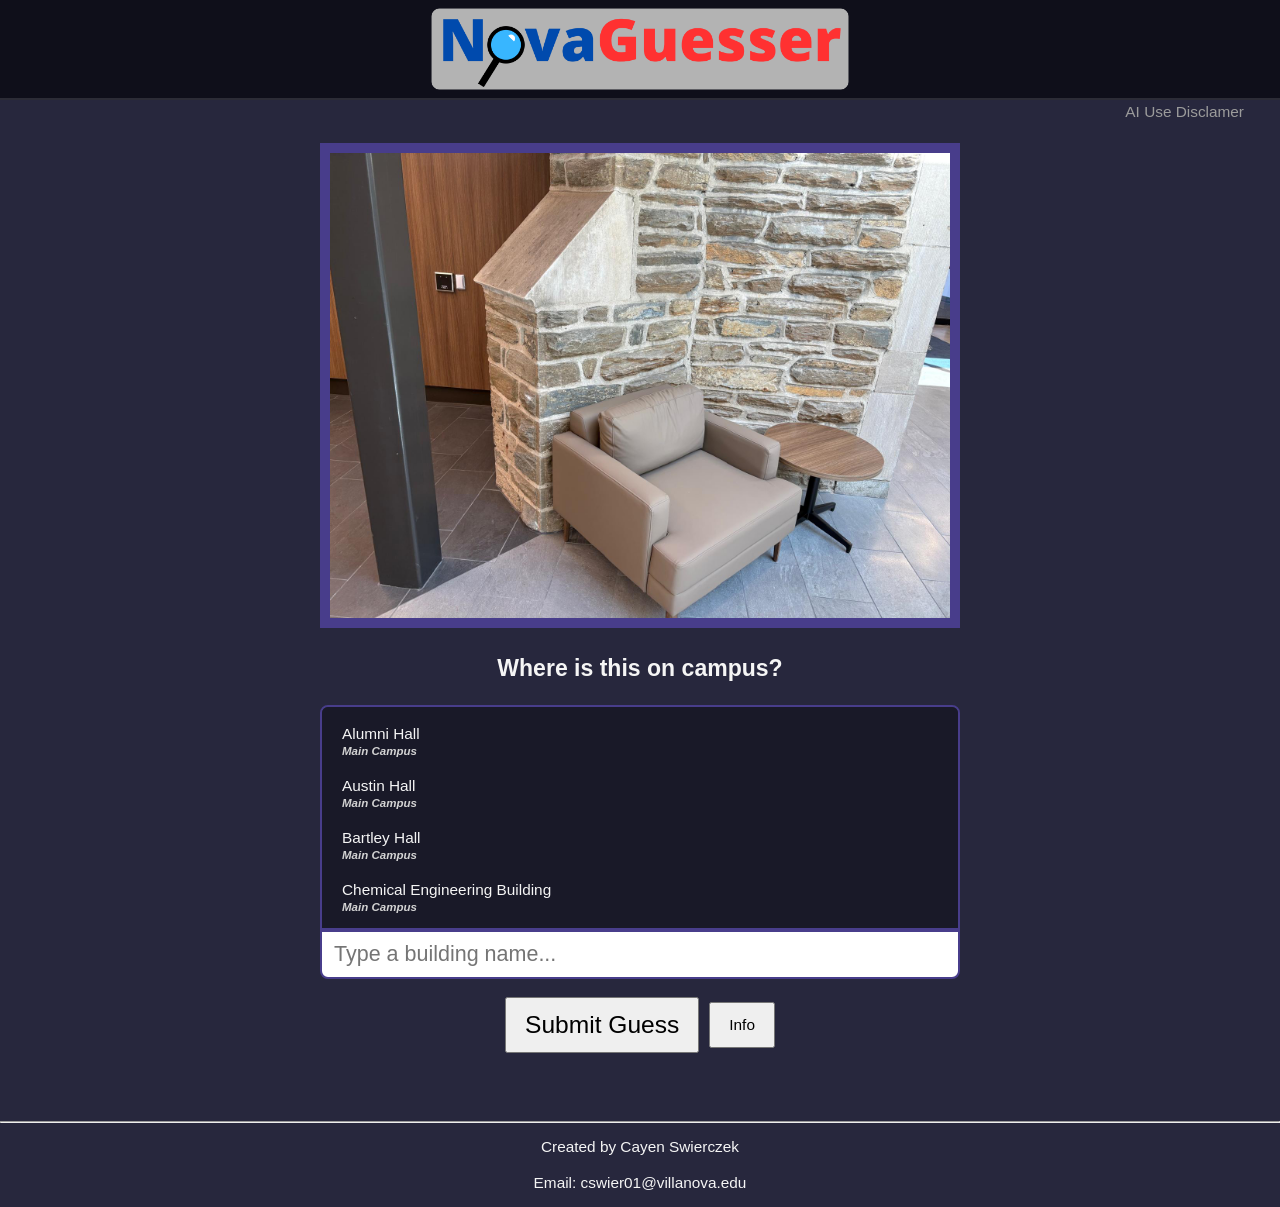
<file: index.html>
<!DOCTYPE html>
<html lang="en">    

    <head>
        <meta charset="UTF-8">
        <meta name="viewport" content="width=device-width, initial-scale=1.0, shrink-to-fit=no">
        <meta name="author" content="NovaGuesser">
        <meta name="description" content="A game about guessing Villanova's campus.">
        <title>NovaGuesser</title>
        <link rel="icon" href="squareLogo.png" type="image/x-icon">
        <link rel="stylesheet" href="main.css" type="text/css">
    </head>
    
    <body>
        <header class="topbar">
            <img src="LongLogo.png" alt="NovaGuesser logo" class="logo" />
        </header>
        <button id="disclosureButton" class="disclosure-button" type="button">AI Use Disclamer</button>

        <main>

            <!-- Here you change one thing -->
            
            <img src="Day83.jpg" alt="Picture of a spot on Villanova's campus" id = "place" title="Daily Photo" loading="lazy">
            <h3>Where is this on campus?</h3>

            <div class="guess-picker">
                <div id="guessOptions" class="guess-options" role="listbox" aria-label="Campus locations"></div>
                <input type="search" id="guessSearch" placeholder="Type a building name..." autocomplete="off" aria-controls="guessOptions" aria-autocomplete="list">
            </div>

            <select name="guess" id="guess" hidden>
                <optgroup label="Main Campus">
                    <option value="Alumni Hall" selected>Alumni Hall</option>
                    <option value="Austin Hall">Austin Hall</option>
                    <option value="Bartley Hall">Bartley Hall</option>
                    <option value="Chemical Engineering Building">Chemical Engineering Building</option>
                    <option value="Connelly Center">Connelly Center</option>
                    <option value="Corr Hall">Corr Hall</option>
                    <option value="Delurey Hall">Delurey Hall</option>
                    <option value="Dougherty Hall">Dougherty Hall</option>
                    <option value="Driscoll Hall">Driscoll Hall</option>
                    <option value="Drosdick Hall">Drosdick Hall</option>
                    <option value="Facilities Management Building">Facilities Management Building</option>
                    <option value="Falvey Memorial Library">Falvey Memorial Library</option>
                    <option value="Faris Laboratory">Faris Laboratory</option>
                    <option value="Fedigan Hall">Fedigan Hall</option>
                    <option value="Greenhouse">Greenhouse</option>
                    <option value="Health Services Building">Health Services Building</option>
                    <option value="John Barry Hall">John Barry Hall</option>
                    <option value="Mendel Science Center">Mendel Science Center </option>
                    <option value="Middleton Hall">Middleton Hall</option>
                    <option value="Military Sciences Building">Military Sciences Building</option>
                    <option value="O'Dwyer Hall">O'Dwyer Hall</option>
                    <option value="St. Augustine Center">St. Augustine Center</option>
                    <option value="St. Rita Hall">St. Rita Hall</option>
                    <option value="St. Thomas of Villanova Church">St. Thomas of Villanova Church</option>
                    <option value="St. Thomas of Villanova Monastery">St. Thomas of Villanova Monastery</option>
                    <option value="Sheehan Hall">Sheehan Hall</option>
                    <option value="Simpson Hall">Simpson Hall</option>
                    <option value="Steam Plant">Steam Plant</option>
                    <option value="Sullivan Hall">Sullivan Hall</option>
                    <option value="Tolentine Hall">Tolentine Hall</option>
                    <option value="Vasey Hall">Vasey Hall</option>
                    <option value="Vic Maggitti Hall">Vic Maggitti Hall</option>
                    <option value="White Hall">White Hall</option>
                </optgroup>
                <optgroup label="Athletics Campus">
                    <option value="Andrew J. Talley Athletic Center">Andrew J. Talley Athletic Center</option>
                    <option value="Davis Center">Davis Center</option>
                    <option value="Finneran Pavilion">Finneran Pavilion</option>
                    <option value="Galberry Hall">Galberry Hall</option>
                    <option value="Jake Nevin Field House">Jake Nevin Field House</option>
                    <option value="Villanova Stadium">Villanova Stadium</option>
                </optgroup>
                <optgroup label="South Campus">
                    <option value="Caughlin Hall">Caughlin Hall</option>
                    <option value="Donahue Hall">Donahue Hall</option>
                    <option value="Good Counsel Hall">Good Counsel Hall</option>
                    <option value="McGuire Hall">McGuire Hall</option>
                    <option value="St. Katharine Hall">St. Katharine Hall</option>
                    <option value="St. Monica Hall">St. Monica Hall</option>
                    <option value="Stanford Hall">Stanford Hall</option>
                </optgroup>
                <optgroup label="Lancaster Avenue Campus">
                    <option value="Canon Hall">Canon Hall</option>
                    <option value="Dobbin Hall">Dobbin Hall</option>
                    <option value="Farrell Hall">Farrell Hall</option>
                    <option value="Friar Hall">Friar Hall</option>
                    <option value="Geraghty Hall">Geraghty Hall</option>
                    <option value="Griffin Hall">Griffin Hall</option>
                    <option value="Hovnanian Hall">Hovnanian Hall</option>
                    <option value="John and Joan Mullen Center">John and Joan Mullen Center</option>
                    <option value="Kennedy Hall">Kennedy Hall</option>
                    <option value="Kintsuba Hall">Kintsuba Hall</option>
                    <option value="McGuinn Hall">McGuinn Hall</option>
                    <option value="Moriarty Hall">Moriarty Hall</option>
                    <option value="Riley Hall">Riley Hall</option>
                    <option value="Stone Hall">Stone Hall</option>
                    <option value="Trinity Hall">Trinity Hall</option>
                </optgroup>
                <optgroup label="West Campus">
                    <option value="Burns Hall">Burns Hall</option>
                    <option value="Farley Hall">Farley Hall</option>
                    <option value="Gallagher Hall">Gallagher Hall</option>
                    <option value="Gallen Hall">Gallen Hall</option>
                    <option value="Garey Hall">Garey Hall</option>
                    <option value="Jackson Hall">Jackson Hall</option>
                    <option value="John F. Scarpa Hall">John F. Scarpa Hall</option>
                    <option value="Klekotka Hall">Klekotka Hall</option>
                    <option value="Moulden Hall">Moulden Hall</option>
                    <option value="Picotte Hall at Dundale">Picotte Hall at Dundale</option>
                    <option value="Rudolph Hall">Rudolph Hall</option>
                    <option value="St. Clare Hall">St. Clare Hall</option>
                    <option value="St. Mary Hall">St. Mary Hall</option>
                    <option value="Welsh Hall">Welsh Hall</option>
                </optgroup>
                <optgroup label="Cabrini Campus">
                    <option value="Angelo Hall">Angelo Hall</option>
                    <option value="Bellesini Hall">Bellesini Hall</option>
                    <option value="Cascia Hall Student Center">Cascia Hall Student Center</option>
                    <option value="Dixon Center and Nerney Pavilion">Dixon Center and Nerney Pavilion</option>
                    <option value="Emmaus Hall">Emmaus Hall</option>
                    <option value="Facilities Shop">Facilities Shop</option>
                    <option value="Francesca Hall">Francesca Hall</option>
                    <option value="Gatehouse">Gatehouse</option>
                    <option value="Iadarola Center">Iadarola Center</option>
                    <option value="Josephine Hall">Josephine Hall</option>
                    <option value="Lecceto Hall">Lecceto Hall</option>
                    <option value="Maguire House">Maguire House</option>
                    <option value="Montefalco Hall">Montefalco Hall</option>
                    <option value="Nicholas Hall">Nicholas Hall</option>
                    <option value="Ortiz Hall">Ortiz Hall</option>
                    <option value="Rosseter Hall">Rosseter Hall</option>
                    <option value="Sacred Heart Chapel">Sacred Heart Chapel</option>
                    <option value="Stanton Hall">Stanton Hall</option>
                    <option value="Tagaste Hall">Tagaste Hall</option>
                    <option value="Thomas Hall">Thomas Hall</option>
                    <option value="Xavier Hall">Xavier Hall</option>
                </optgroup>
            </select>
            <br>   
            <div class="game-controls">
                <button id="button" type="button"> Submit Guess </button>
                <button id="infoButton" type="button" aria-label="Explain result colors">Info</button>
            </div>
            <div id="guessMessage" aria-live="polite"></div>
            <div id="disclosureScreen" class="disclosure-screen" hidden>
                <div class="disclosure-card" role="dialog" aria-modal="true" aria-labelledby="disclosureTitle">
                    <button id="closeDisclosure" class="close-button" type="button" aria-label="Close AI use disclosure">&times;</button>
                    <h2 id="disclosureTitle">AI Use Disclamer</h2>
                    <p>I made a prototype of this page using no AI and an HTML tutorial by freeCodeCamp.org on Youtube.
                        Afterwards, I used VS Code's AI sidebar to give the page a topbar, a better menu system for all the campus locations, the popup windows, and the buttons that open the popups.
                        I also used Claude to get the site looking nice on mobile.
                        The logos and pictures are all made by me.
                    </p>
                </div>
            </div>
            <div id="infoScreen" class="info-screen" hidden>
                <div class="info-card" role="dialog" aria-modal="true" aria-labelledby="infoTitle">
                    <button id="closeInfoScreen" class="close-button" type="button" aria-label="Close instructions">&times;</button>
                    <h2 id="infoTitle">How to Play</h2>
                    <p><span class="info-box correct">🟩</span> Guess the building that this photo is either taken within, or taken closest to!</p>
                    <p><span class="info-box same-campus">🟨</span> Yellow guesses mean you are on the correct sub-campus. (For example, Cabrini Campus or West Campus)</p>
                    <p><span class="info-box incorrect">🟥</span> The answer will NOT be inside of a residence hall area.</p>
                    <p><span class="info-box unused">⬛</span> You get 6 guesses to find the right location.</p>
                </div>
            </div>
            <div id="endScreen" class="end-screen" hidden>
                <div class="end-card" role="dialog" aria-modal="true" aria-labelledby="endTitle">
                    <button id="closeEndScreen" class="close-button" type="button" aria-label="Close results">&times;</button>
                    <h2 id="endTitle">Good Guess!</h2>
                    <p id="endResult" class="end-result"></p>
                    <button id="shareButton" type="button">Share</button>
                    <p id="shareStatus" class="share-status" aria-live="polite"></p>
                </div>
            </div>

             <!-- Here you change two things -->
            
            <script>
                let correct = "Cascia Hall Student Center"
                let day = "83"
                const guessSearch = document.querySelector("#guessSearch")
                const guessOptions = document.querySelector("#guessOptions")
                const guess = document.querySelector("#guess")
                const submitButton = document.querySelector("#button")
                const guessMessage = document.querySelector("#guessMessage")
                const endScreen = document.querySelector("#endScreen")
                const endTitle = document.querySelector("#endTitle")
                const endResult = document.querySelector("#endResult")
                const closeEndScreen = document.querySelector("#closeEndScreen")
                const shareButton = document.querySelector("#shareButton")
                const shareStatus = document.querySelector("#shareStatus")
                const infoButton = document.querySelector("#infoButton")
                const infoScreen = document.querySelector("#infoScreen")
                const closeInfoScreen = document.querySelector("#closeInfoScreen")
                const disclosureButton = document.querySelector("#disclosureButton")
                const disclosureScreen = document.querySelector("#disclosureScreen")
                const closeDisclosure = document.querySelector("#closeDisclosure")
                let activeOption = -1
                let resultHistory = []
                let done = false
                let attempt = 1

                Array.from(guess.options).forEach(option => {
                    option.dataset.campus = option.parentElement.label
                })

                function showOptions(searchTerm = "") {
                    const term = searchTerm.toLowerCase()
                    const matchingOptions = Array.from(guess.options).filter(option =>
                        option.textContent.toLowerCase().includes(term) ||
                        option.dataset.campus.toLowerCase().includes(term)
                    )

                    guessOptions.innerHTML = ""
                    activeOption = -1
                    matchingOptions.forEach(option => {
                        const optionButton = document.createElement("button")
                        optionButton.type = "button"
                        optionButton.className = "guess-option"
                        optionButton.setAttribute("role", "option")
                        optionButton.innerHTML = `<span>${option.textContent.trim()}</span><small>${option.dataset.campus}</small>`
                        optionButton.addEventListener("click", () => selectOption(option))
                        guessOptions.appendChild(optionButton)
                    })
                }

                function selectOption(option) {
                    guess.value = option.value
                    guessSearch.value = option.textContent.trim()
                    showOptions(guessSearch.value)
                }

                function addGuessResult(selectedOption, resultClass) {
                    const resultRow = document.createElement("div")
                    resultRow.className = "guess-result"

                    const resultBox = document.createElement("span")
                    resultBox.className = `result-box ${resultClass}`
                    resultBox.setAttribute("aria-label", resultClass)

                    const resultText = document.createElement("span")
                    resultText.className = "result-text"
                    resultText.textContent = selectedOption.textContent.trim()

                    resultRow.append(resultBox, resultText)
                    guessMessage.appendChild(resultRow)
                }

                function closeResults() {
                    endScreen.hidden = true
                }

                function closeInfo() {
                    infoScreen.hidden = true
                }

                function closeDisclosureWindow() {
                    disclosureScreen.hidden = true
                }

                function updateCompletionControl() {
                    infoButton.textContent = "Results"
                    infoButton.setAttribute("aria-label", "Show game results")
                    infoButton.onclick = () => {
                        endScreen.hidden = false
                        closeEndScreen.focus()
                    }
                }

                function getResultEmoji(resultClass) {
                    if (resultClass === "correct") {
                        return "🟩"
                    }
                    if (resultClass === "same-campus") {
                        return "🟨"
                    }
                    return "🟥"
                }

                function showEndScreen(lost = false) {
                    const unusedGuesses = 6 - resultHistory.length
                    const resultEmojis = resultHistory.join("") + "⬛".repeat(unusedGuesses)
                    endResult.textContent = `NovaGuesser #${day} ${resultHistory.length}/6\n${resultEmojis}\n\nPlay at https://novaguesser.github.io/`
                    endTitle.textContent = lost ? `Today was ${correct}.` : "Good Guess!"
                    endScreen.hidden = false
                    shareStatus.textContent = ""
                    closeEndScreen.focus()
                }

                guessSearch.addEventListener("input", () => showOptions(guessSearch.value))
                guessSearch.addEventListener("keydown", event => {
                    const options = guessOptions.querySelectorAll(".guess-option")
                    if (event.key === "ArrowDown" || event.key === "ArrowUp") {
                        event.preventDefault()
                        activeOption = event.key === "ArrowDown"
                            ? Math.min(activeOption + 1, options.length - 1)
                            : Math.max(activeOption - 1, 0)
                        options.forEach(option => option.classList.remove("active"))
                        options[activeOption]?.classList.add("active")
                        options[activeOption]?.scrollIntoView({ block: "nearest" })
                    }
                    if (event.key === "Enter" && options[activeOption]) {
                        event.preventDefault()
                        options[activeOption].click()
                    }
                })

                guess.value = guess.options[0].value
                showOptions()
                submitButton.addEventListener("click", anFunc)
                infoButton.addEventListener("click", () => {
                    if (done) {
                        return
                    }
                    infoScreen.hidden = false
                    closeInfoScreen.focus()
                })
                closeInfoScreen.addEventListener("click", closeInfo)
                disclosureButton.addEventListener("click", () => {
                    disclosureScreen.hidden = false
                    closeDisclosure.focus()
                })
                closeDisclosure.addEventListener("click", closeDisclosureWindow)
                closeEndScreen.addEventListener("click", closeResults)
                shareButton.addEventListener("click", async () => {
                    try {
                        await navigator.clipboard.writeText(endResult.textContent)
                        shareStatus.textContent = "Text copied!"
                    }
                    catch (error) {
                        shareStatus.textContent = "Unable to copy text."
                    }
                })
                endScreen.addEventListener("click", event => {
                    if (event.target === endScreen) {
                        closeResults()
                    }
                })
                infoScreen.addEventListener("click", event => {
                    if (event.target === infoScreen) {
                        closeInfo()
                    }
                })
                disclosureScreen.addEventListener("click", event => {
                    if (event.target === disclosureScreen) {
                        closeDisclosureWindow()
                    }
                })
                
                function anFunc() {                    
                    if (attempt < 7 && done != true)
                    {
                        const selectedOption = guess.options[guess.selectedIndex]
                        const correctOption = Array.from(guess.options).find(option => option.value === correct)
                        const resultClass = guess.value === correct
                            ? "correct"
                            : selectedOption.dataset.campus === correctOption.dataset.campus
                                ? "same-campus"
                                : "incorrect"

                        addGuessResult(selectedOption, resultClass)
                        resultHistory.push(getResultEmoji(resultClass))
                        guessSearch.value = ""
                        showOptions()
                        guessSearch.focus()

                        if (guess.value === correct) {
                            done = true
                            updateCompletionControl()
                            showEndScreen()
                        }
                        else {
                            attempt++;
                            if (attempt === 7) {
                                done = true
                                updateCompletionControl()
                                showEndScreen(true)

                            }
                        }

                    }  
                }
            </script>
            <br>
            <br>
            <hr>

            <p>
                Created by Cayen Swierczek<br><br>
                Email: cswier01@villanova.edu
            </p>





        </main>
    </body>
</file>
<file: main.css>
*, *::before, *::after {
    box-sizing: border-box;
}

html {
    font-size: clamp(15px, 1.2vw, 20px);
    font-family: sans-serif;
    overflow-x: hidden;
}

body {
    margin: 0;
    background-color: rgb(39, 39, 61); 
    color: whitesmoke;
    text-align: center;
    padding-top: calc(clamp(68px, 8vw, 100px) + 1.8rem);
    overflow-x: hidden;
}

.topbar {
    position: fixed;
    top: 0;
    left: 0;
    width: 100%;
    background: rgba(15, 15, 25, 0.96);
    border-bottom: 2px solid rgba(255, 255, 255, 0.12);
    box-sizing: border-box;
    z-index: 1000;
    display: flex;
    align-items: center;
    justify-content: center;
    height: clamp(68px, 8vw, 100px);
    padding: clamp(8px, 1.5vw, 14px) 4vw;
}

.logo {
    display: block;
    max-height: calc(clamp(68px, 8vw, 100px) - 16px);
    width: auto;
    max-width: min(90vw, 420px);
    object-fit: contain;
    max-width: 100%
}

.disclosure-button {
    position: fixed;
    top: clamp(68px, 8vw, 100px);
    right: clamp(10px, 3vw, 36px);
    z-index: 999;
    border: 0;
    padding: 3px 0;
    background: transparent;
    color: #9b9b9b;
    font: inherit;
    font-size: clamp(0.85rem, 1.4vw, 1rem);
    cursor: pointer;
}

.disclosure-button:hover,
.disclosure-button:focus-visible {
    color: whitesmoke;
    text-decoration: underline;
}

h1 {
    margin-top: 0;
    font-size: clamp(1.5rem, 3vw, 2.2rem);
}

h3 {
    font-size: clamp(1.15rem, 2.5vw, 1.5rem);
}

#place {
    box-sizing: border-box;
    max-width: 640px;
    width: min(calc(100vw - 2rem), 640px);
    height: auto;
    border: clamp(4px, 1vw, 10px) solid darkslateblue;
    margin-top: clamp(0.5rem, 2vw, 1rem);
}

#shareButton {
    margin-top: 12px;
    padding: clamp(10px, 2vw, 14px) clamp(20px, 4vw, 28px);
    font-size: 2.0rem;
    font-weight: bold;
    background: darkslateblue;
    color: whitesmoke;
    border: 2px solid rgba(255, 255, 255, 0.2);
    border-radius: 6px;
    cursor: pointer;
}

.guess-picker {
    width: min(calc(100vw - 2rem), 640px);
    margin: 0 auto;
    text-align: left;
}

.guess-options {
    height: clamp(140px, 25vh, 260px);
    overflow-y: auto;
    padding: 8px;
    background: rgb(25, 25, 40);
    border: 2px solid darkslateblue;
    border-radius: 8px 8px 0 0;
}

.guess-option {
    display: block;
    width: 100%;
    padding: 10px 12px;
    border: 0;
    background: transparent;
    color: whitesmoke;
    font: inherit;
    text-align: left;
    cursor: pointer;
}

.guess-option:hover,
.guess-option.active {
    background: darkslateblue;
}

.guess-option small {
    display: block;
    margin-top: 2px;
    color: lightgray;
    font-size: 0.75rem;
    font-style: italic;
    font-weight: bold;
}

.guess-picker label {
    display: block;
    margin-top: 12px;
    margin-bottom: 5px;
    font-size: 0.9rem;
}

#guessSearch {
    box-sizing: border-box;
    width: 100%;
    padding: 10px 12px;
    border: 2px solid darkslateblue;
    border-radius: 0 0 8px 8px;
    font-size: clamp(1rem, 2.5vw, 1.4rem);
}

.game-controls {
    display: flex;
    flex-wrap: wrap;
    justify-content: center;
    align-items: center;
    gap: clamp(6px, 1.5vw, 10px);
    padding: 0 1rem;
}

#button,
#infoButton {
    font-size: clamp(1rem, 2.5vw, 1.6rem);
    padding: clamp(8px, 1vw, 12px) clamp(10px, 1.5vw, 18px);
}

#infoButton {
    font-size: clamp(0.85rem, 1.8vw, 1rem);
}

#guessMessage {
    width: min(calc(100vw - 2rem), 640px);
    margin: clamp(16px, 3vw, 24px) auto;
}

.guess-result {
    display: flex;
    align-items: center;
    gap: clamp(10px, 2vw, 18px);
    min-height: clamp(52px, 8vw, 64px);
    margin: clamp(7px, 1.5vw, 10px) 0;
    padding: clamp(6px, 1vw, 8px) clamp(10px, 2vw, 14px);
    background: rgb(25, 25, 40);
    border-radius: 6px;
    text-align: left;
}

.result-box {
    flex: 0 0 clamp(34px, 6vw, 44px);
    width: clamp(34px, 6vw, 44px);
    height: clamp(34px, 6vw, 44px);
    border-radius: 4px;
}

.result-box.correct {
    background: #4caf50;
}

.result-box.same-campus {
    background: #d6a928;
}

.result-box.incorrect {
    background: #c83b3b;
}

.result-text {
    font-size: clamp(0.9rem, 2.2vw, 1.15rem);
    overflow-wrap: anywhere;
}

.end-screen {
    position: fixed;
    inset: 0;
    z-index: 2000;
    display: grid;
    place-items: center;
    padding: 20px;
    background: rgba(0, 0, 0, 0.72);
}

.info-screen {
    position: fixed;
    inset: 0;
    z-index: 1900;
    display: grid;
    place-items: center;
    padding: 20px;
    background: rgba(0, 0, 0, 0.72);
}

.info-screen[hidden] {
    display: none;
}

.disclosure-screen {
    position: fixed;
    inset: 0;
    z-index: 2100;
    display: grid;
    place-items: center;
    padding: 20px;
    background: rgba(0, 0, 0, 0.72);
}

.disclosure-screen[hidden] {
    display: none;
}

.disclosure-card {
    position: relative;
    box-sizing: border-box;
    width: min(calc(100vw - 2rem), 420px);
    max-height: calc(100vh - 2rem);
    overflow-y: auto;
    padding: clamp(24px, 6vw, 32px) clamp(16px, 5vw, 24px) clamp(16px, 5vw, 24px);
    background: rgb(39, 39, 61);
    border: 2px solid darkslateblue;
    border-radius: 8px;
    box-shadow: 0 12px 40px rgba(0, 0, 0, 0.45);
}

.disclosure-card h2 {
    margin-top: 0;
}

.info-card {
    position: relative;
    box-sizing: border-box;
    width: min(calc(100vw - 2rem), 420px);
    max-height: calc(100vh - 2rem);
    overflow-y: auto;
    padding: clamp(24px, 6vw, 32px) clamp(16px, 5vw, 24px) clamp(16px, 5vw, 24px);
    background: rgb(39, 39, 61);
    border: 2px solid darkslateblue;
    border-radius: 8px;
    box-shadow: 0 12px 40px rgba(0, 0, 0, 0.45);
    text-align: left;
}

.info-card h2 {
    margin-top: 0;
    text-align: center;
}

.info-box {
    display: inline-block;
    width: 1.5em;
    margin-right: 8px;
    text-align: center;
}

.info-box.correct {
    color: #4caf50;
}

.info-box.same-campus {
    color: #d6a928;
}

.info-box.incorrect {
    color: #c83b3b;
}

.info-box.unused {
    color: #999;
}

.end-screen[hidden] {
    display: none;
}

.end-card {
    position: relative;
    box-sizing: border-box;
    width: min(calc(100vw - 2rem), 420px);
    max-height: calc(100vh - 2rem);
    overflow-y: auto;
    padding: clamp(24px, 6vw, 32px) clamp(16px, 5vw, 24px) clamp(16px, 5vw, 24px);
    background: rgb(39, 39, 61);
    border: 2px solid darkslateblue;
    border-radius: 8px;
    box-shadow: 0 12px 40px rgba(0, 0, 0, 0.45);
}

.end-card h2 {
    margin-top: 0;
}

.end-result {
    white-space: pre-line;
    line-height: 1.6;
}

.share-status {
    min-height: 1.2em;
    margin-bottom: 0;
    color: lightgreen;
    font-size: 0.9rem;
}

.close-button {
    position: absolute;
    top: 8px;
    right: 10px;
    border: 0;
    background: transparent;
    color: whitesmoke;
    font-size: 28px;
    cursor: pointer;
}

@media (max-width: 600px) {
    html {
        font-size: 19px;
    }

    body {
        padding-top: calc(clamp(68px, 8vw, 100px) + 2rem);
    }

    main {
        width: 100%;
    }

    #place,
    .guess-picker,
    #guessMessage {
        width: 100%;
    }

    #place {
        max-width: none;
    }

    h1 {
        padding: 0 0.25rem;
        font-size: clamp(1.9rem, 10vw, 2.4rem);
    }

    h3 {
        padding: 0 0.25rem;
        font-size: clamp(1.35rem, 6vw, 1.7rem);
    }

    .guess-options {
        height: 32vh;
        min-height: 190px;
    }

    .guess-option {
        padding: 14px 12px;
    }

    #guessSearch {
        padding: 14px 12px;
        font-size: 1.3rem;
    }

    #button,
    #infoButton {
        padding: 12px 16px;
    }

    #button {
        font-size: 2.35rem;
    }

    #infoButton {
        font-size: 1.05rem;
    }

    .guess-result {
        gap: 10px;
        min-height: 68px;
        padding: 10px 12px;
    }

    .result-box {
        flex-basis: 48px;
        width: 48px;
        height: 48px;
    }

    .result-text {
        font-size: 1.1rem;
    }
}
</file>
